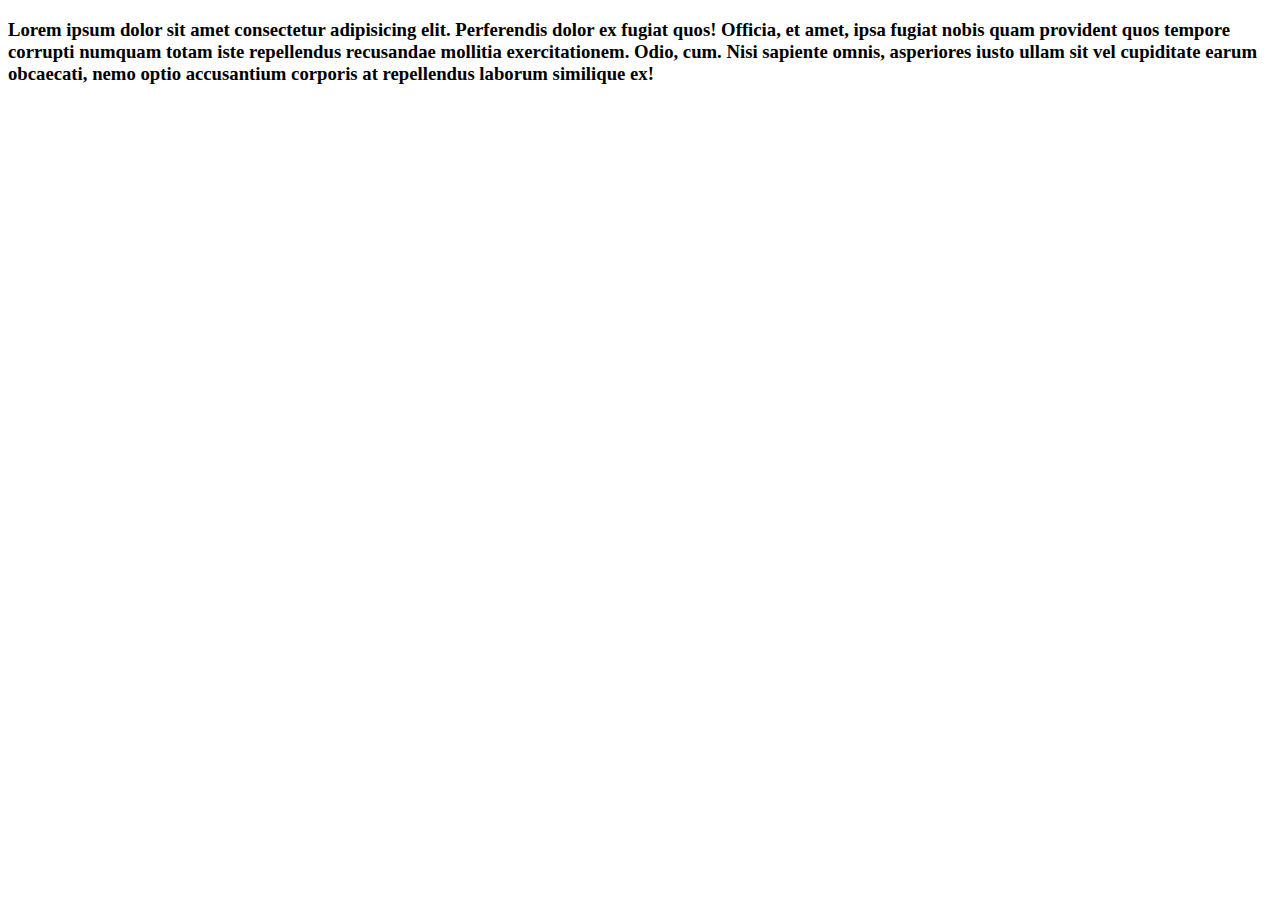
<file: About page project dance club.html>
<!DOCTYPE html>
<html lang="en">
<head>
    <meta charset="UTF-8">
    <meta name="viewport" content="width=device-width, initial-scale=1.0">
    <title>About us</title>
</head>
<body>

    <h3>Lorem ipsum dolor sit amet consectetur adipisicing elit. Perferendis dolor ex fugiat quos! Officia, et amet, ipsa fugiat nobis quam provident quos tempore corrupti numquam totam iste repellendus recusandae mollitia exercitationem. Odio, cum. Nisi sapiente omnis, asperiores iusto ullam sit vel cupiditate earum obcaecati, nemo optio accusantium corporis at repellendus laborum similique ex!</h3>
    
</body>
</html>
</file>
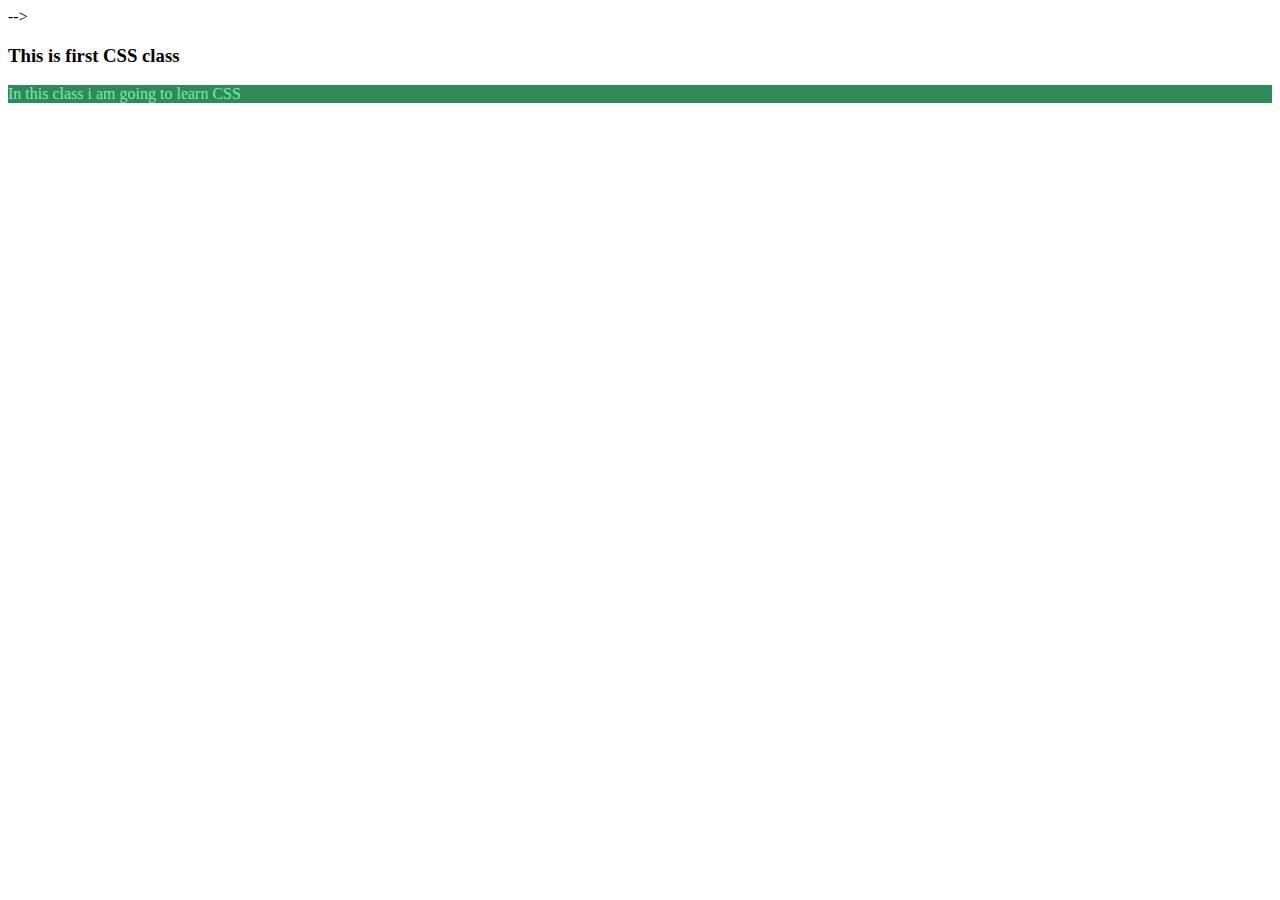
<file: CSS1.html>
<!DOCTYPE html>
<html lang="en">

<head>
    <meta charset="UTF-8">
    <meta name="viewport" content="width=device-width, initial-scale=1.0">
    <title>CSS First</title>
    <style>
        p{
            color: rgb(0, 9, 94);
            background-color: seagreen !important;
        }
        </style>
        <link rel="stylesheet" href="CSS1.css">
</head>

<body>
    <!-- <h3>This is first CSS class</h3>
    <p style="color: darkmagenta; background-color: greenyellow">In this class i am going to learn CSS</p> --> -->


    <h3>This is first CSS class</h3>
    <p>In this class i am going to learn CSS</p>


    <a href="https:/google.com"google></a>


</body>

</html>
</file>
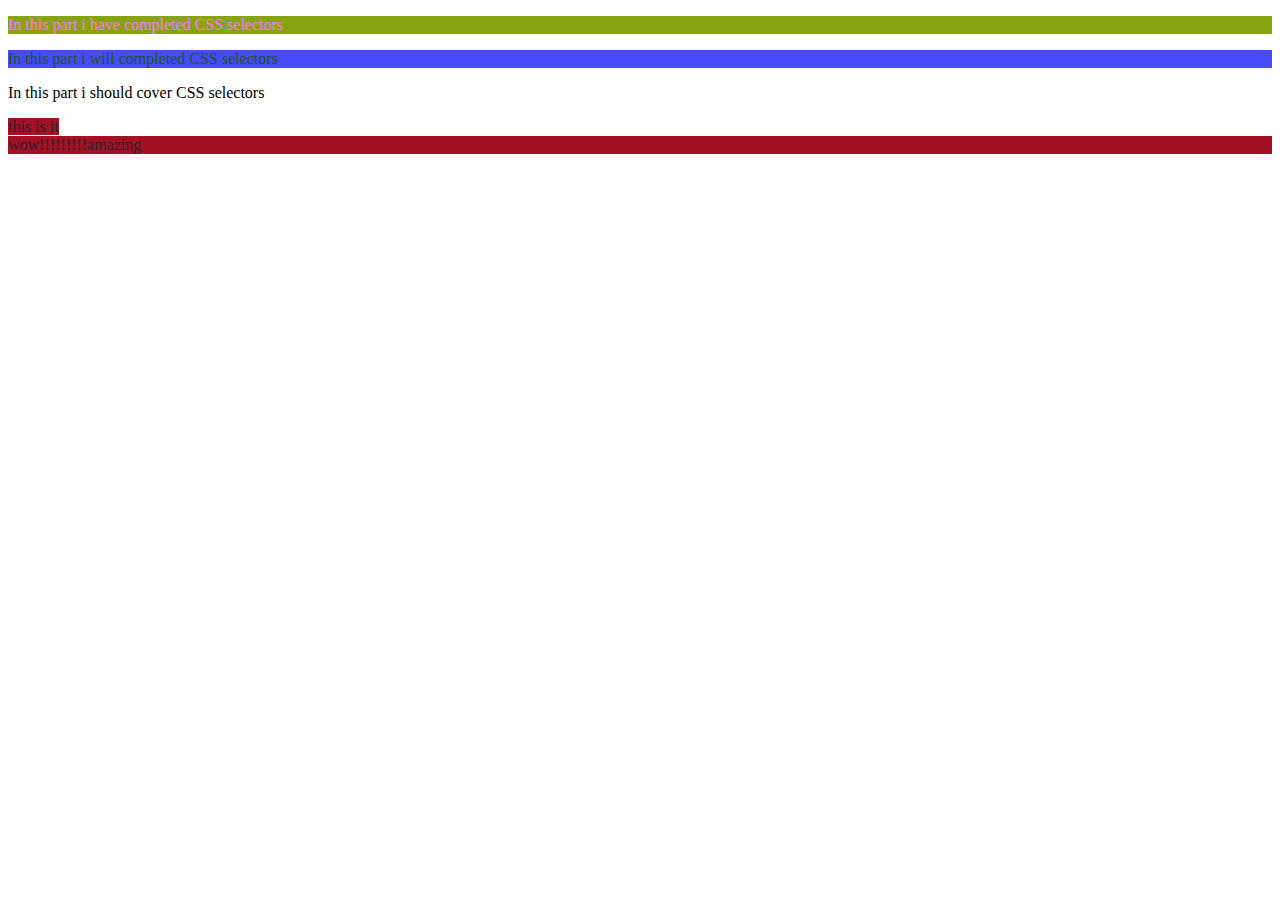
<file: CSS2.html>
<!DOCTYPE html>
<html lang="en">

<head>
    <meta charset="UTF-8">
    <meta name="viewport" content="width=device-width, initial-scale=1.0">
    <title>CSS selectors</title>
    <style>
        /* Element selector */
        p{
            border: 1px rgb(167, 4, 4);
        }
        /* class selector */
        .redCarpet {
            color: rgb(32, 88, 18);
            background-color: rgb(71, 74, 255);
        }
        /* id selector */
        #migo {
            color: rgb(255, 115, 255);
            background-color: rgb(136, 163, 16);
        }
        /* Grouping selector */
        span, footer {
            color: rgb(46, 35, 46);
            background-color: rgb(163, 16, 36);
        }
    </style>
</head>

<body>
    <p id="migo">In this part i have completed CSS selectors</p>
    <p id="redElement" class="redCarpet">In this part i will completed CSS selectors</p>
    <div>
        <p>In this part i should cover CSS selectors</p>
    </div>
    <span>this is it </span>
    <footer>wow!!!!!!!!!amazing</footer>
</body>

</html>
</file>
<file: CSS1.css>
p{
    color: rgb(121, 233, 186);
    background-color: rgb(214, 26, 67);
}
</file>
